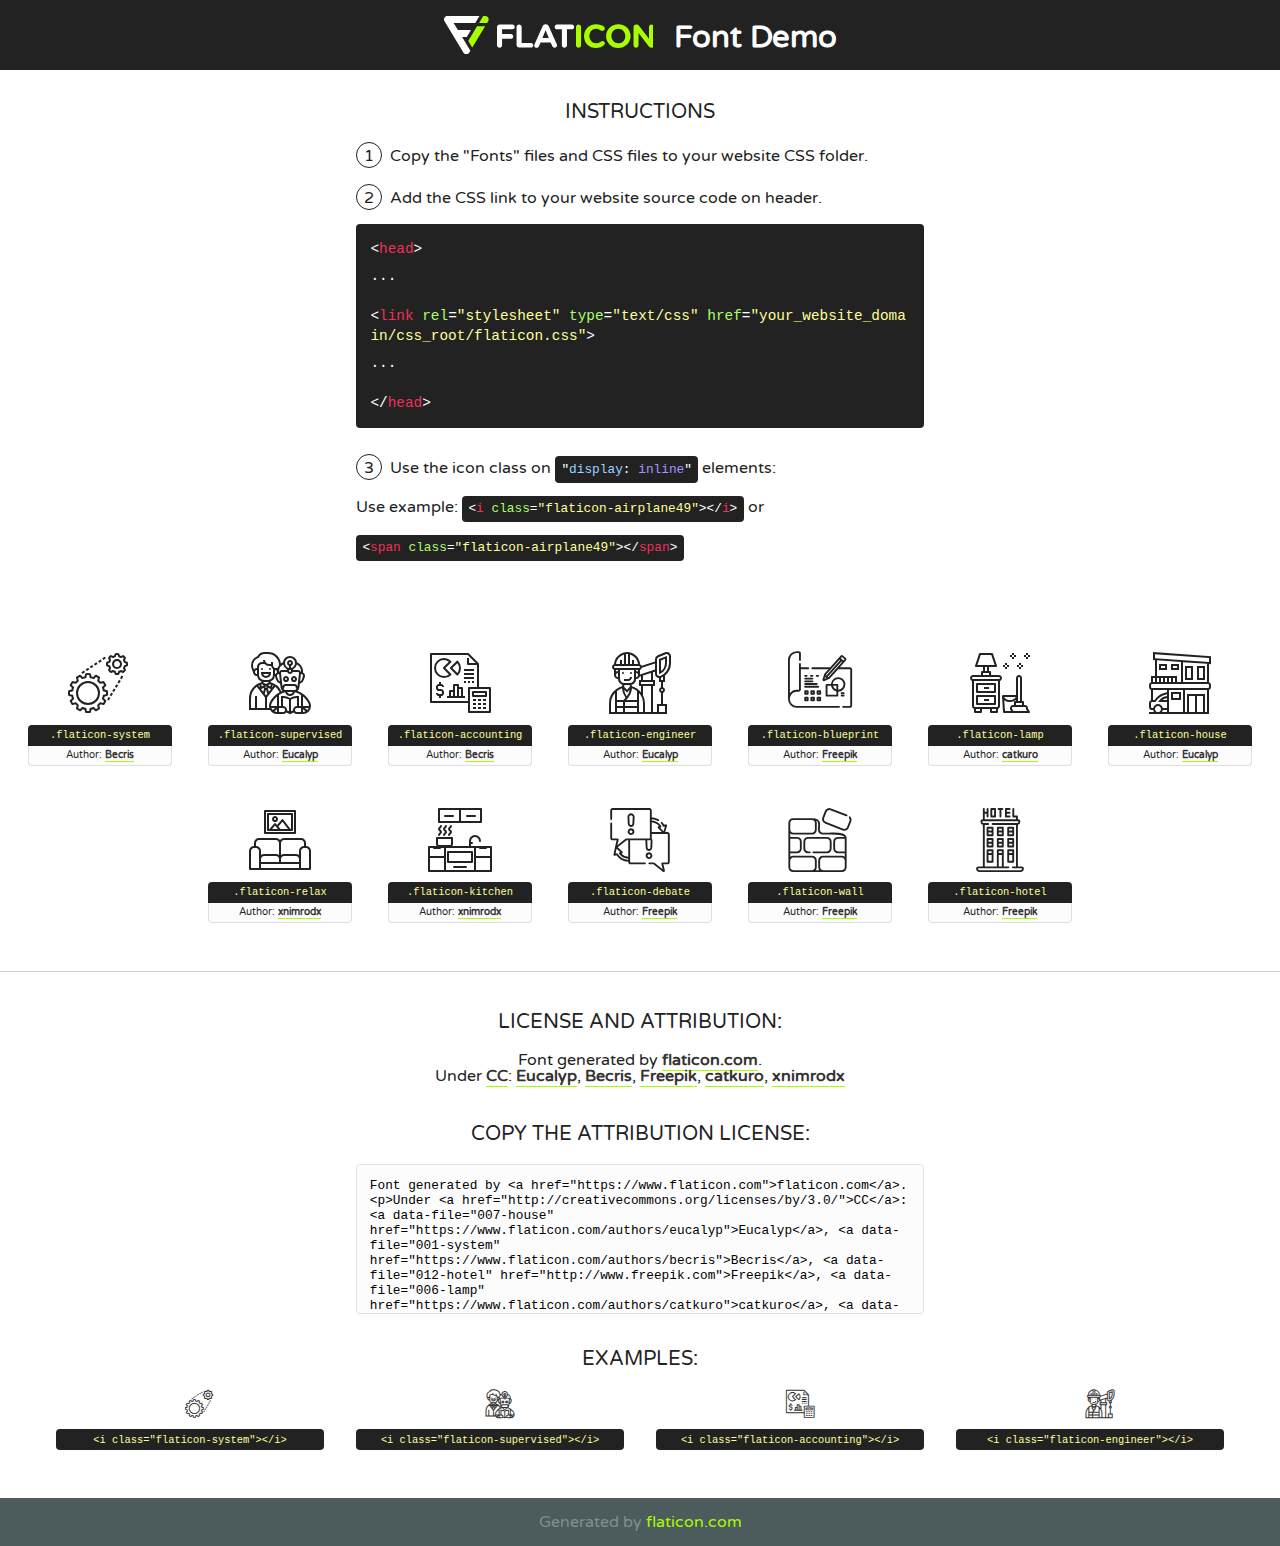
<file: fonts/flaticon/font/flaticon.html>
<!DOCTYPE html>
<!--
  Flaticon icon font: Flaticon
  Creation date: 15/07/2020 11:15
-->
<html>
<!DOCTYPE html>
<html>

<head>
    <title>Flaticon WebFont</title>
    <link href="http://fonts.googleapis.com/css?family=Varela+Round" rel="stylesheet" type="text/css" />
    <link rel="stylesheet" type="text/css" href="flaticon.css">
    <meta charset="UTF-8">
    <style>
    html, body, div, span, applet, object, iframe,
    h1, h2, h3, h4, h5, h6, p, blockquote, pre,
    a, abbr, acronym, address, big, cite, code,
    del, dfn, em, img, ins, kbd, q, s, samp,
    small, strike, strong, sub, sup, tt, var,
    b, u, i, center,
    dl, dt, dd, ol, ul, li,
    fieldset, form, label, legend,
    table, caption, tbody, tfoot, thead, tr, th, td,
    article, aside, canvas, details, embed, 
    figure, figcaption, footer, header, hgroup, 
    menu, nav, output, ruby, section, summary,
    time, mark, audio, video {
        margin: 0;
        padding: 0;
        border: 0;
        font-size: 100%;
        font: inherit;
        vertical-align: baseline;
    }
    /* HTML5 display-role reset for older browsers */
    article, aside, details, figcaption, figure, 
    footer, header, hgroup, menu, nav, section {
        display: block;
    }
    body {
        line-height: 1;
    }
    ol, ul {
        list-style: none;
    }
    blockquote, q {
        quotes: none;
    }
    blockquote:before, blockquote:after,
    q:before, q:after {
        content: '';
        content: none;
    }
    table {
        border-collapse: collapse;
        border-spacing: 0;
    }
    body {
        font-family: 'Varela Round', Helvetica, Arial, sans-serif;
        font-size: 16px;
        color: #222;
    }
    a {
        color: #333;
        border-bottom: 1px solid #a9fd00;
        font-weight: bold;
        text-decoration: none;
    }
    * {
        -moz-box-sizing: border-box;
        -webkit-box-sizing: border-box;
        box-sizing: border-box;
        margin: 0;
        padding: 0;
    }
    [class^="flaticon-"]:before, [class*=" flaticon-"]:before, [class^="flaticon-"]:after, [class*=" flaticon-"]:after {
        font-family: Flaticon;
        font-size: 30px;
        font-style: normal;
        margin-left: 20px;
        color: #333;
    }
    .wrapper {
        max-width: 600px;
        margin: auto;
        padding: 0 1em;
    }
    .title {
        font-size: 1.25em;
        text-align: center;
        margin-bottom: 1em;
        text-transform: uppercase;
    }
    header {
        text-align: center;
        background-color: #222;
        color: #fff;
        padding: 1em;
    }
    header .logo {
        width: 210px;
        height: 38px;
        display: inline-block;
        vertical-align: middle;
        margin-right: 1em;
        border: none;
    }
    header strong {
        font-size: 1.95em;
        font-weight: bold;
        vertical-align: middle;
        margin-top: 5px;
        display: inline-block;
    }
    .demo {
        margin: 2em auto;
        line-height: 1.25em;
    }
    .demo ul li {
        margin-bottom: 1em;
    }
    .demo ul li .num {
        color: #222;
        border-radius: 20px;
        display: inline-block;
        width: 26px;
        padding: 3px;
        height: 26px;
        text-align: center;
        margin-right: 0.5em;
        border: 1px solid #222;
    }
    .demo ul li code {
        background-color: #222;
        border-radius: 4px;
        padding: 0.25em 0.5em;
        display: inline-block;
        color: #fff;
        font-family: Consolas,Monaco,Lucida Console,Liberation Mono,DejaVu Sans Mono,Bitstream Vera Sans Mono,Courier New, monospace;
        font-weight: lighter;
        margin-top: 1em;
        font-size: 0.8em;
        word-break: break-all;
    }
    .demo ul li code.big {
        padding: 1em;
        font-size: 0.9em;
    }
    .demo ul li code .red {
        color: #EF3159;
    }
    .demo ul li code .green {
        color: #ACFF65;
    }
    .demo ul li code .yellow {
        color: #FFFF99;
    }
    .demo ul li code .blue {
        color: #99D3FF;
    }
    .demo ul li code .purple {
        color: #A295FF;
    }
    .demo ul li code .dots {
        margin-top: 0.5em;
        display: block;
    }
    #glyphs {
        border-bottom: 1px solid #ccc;
        padding: 2em 0;
        text-align: center;
    }
    .glyph {
        display: inline-block;
        width: 9em;
        margin: 1em;
        text-align: center;
        vertical-align: top;
        background: #FFF;
    }
    .glyph .glyph-icon {
        padding: 10px;
        display: block;
        font-family:"Flaticon";
        font-size: 64px;
        line-height: 1;
    }
    .glyph .glyph-icon:before {
        font-size: 64px;
        color: #222;
        margin-left: 0;
    }
    .class-name {
        font-size: 0.65em;
        background-color: #222;
        color: #fff;
        border-radius: 4px 4px 0 0;
        padding: 0.5em;
        color: #FFFF99;
        font-family: Consolas,Monaco,Lucida Console,Liberation Mono,DejaVu Sans Mono,Bitstream Vera Sans Mono,Courier New, monospace;
    }
    .author-name {
        font-size: 0.6em;
        background-color: #fcfcfd;
        border: 1px solid #DEDEE4;
        border-top: 0;
        border-radius: 0 0 4px 4px;
        padding: 0.5em;
    }
    .class-name:last-child {
        font-size: 10px;
        color:#888;
    }
    .class-name:last-child a {
        font-size: 10px;
        color:#555;
    }
    .class-name:last-child a:hover {
        color:#a9fd00;
    }
    .glyph > input {
        display: block;
        width: 100px;
        margin: 5px auto;
        text-align: center;
        font-size: 12px;
        cursor: text;
    }
    .glyph > input.icon-input {
        font-family:"Flaticon";
        font-size: 16px;
        margin-bottom: 10px;
    }
    .attribution .title {
        margin-top: 2em;
    }
    .attribution textarea {
        background-color: #fcfcfd;
        padding: 1em;
        border: none;
        box-shadow: none;
        border: 1px solid #DEDEE4;
        border-radius: 4px;
        resize: none;
        width: 100%;
        height: 150px;
        font-size: 0.8em;
        font-family: Consolas,Monaco,Lucida Console,Liberation Mono,DejaVu Sans Mono,Bitstream Vera Sans Mono,Courier New, monospace;
        -webkit-appearance: none;
    }
    .iconsuse {
        margin: 2em auto;
        text-align: center;
        max-width: 1200px;
    }
    .iconsuse:after {
        content: '';
        display: table;
        clear: both;
    }
    .iconsuse .image {
        float: left;
        width: 25%;
        padding: 0 1em;
    }
    .iconsuse .image p {
        margin-bottom: 1em;
    }
    .iconsuse .image span {
        display: block;
        font-size: 0.65em;
        background-color: #222;
        color: #fff;
        border-radius: 4px;
        padding: 0.5em;
        color: #FFFF99;
        margin-top: 1em;
        font-family: Consolas,Monaco,Lucida Console,Liberation Mono,DejaVu Sans Mono,Bitstream Vera Sans Mono,Courier New, monospace;
    }
    #footer {
        text-align: center;
        background-color: #4C5B5C;
        color: #7c9192;
        padding: 1em;
    }
    #footer a {
        border: none;
        color: #a9fd00;
        font-weight: normal;
    }
    @media (max-width: 960px) {
        .iconsuse .image {
            width: 50%;
        }
    }
    @media (max-width: 560px) {
        .iconsuse .image {
            width: 100%;
        }
    }
    </style>
</head>

<body class="characters-off">

    <header>
        <a href="https://www.flaticon.com" target="_blank" class="logo">
            <svg version="1.1" xmlns="http://www.w3.org/2000/svg" xmlns:xlink="http://www.w3.org/1999/xlink" xmlns:a="http://ns.adobe.com/AdobeSVGViewerExtensions/3.0/" viewBox="0 0 560.875 102.036" enable-background="new 0 0 560.875 102.036" xml:space="preserve">
                <defs>
                </defs>
                <g>
                    <g class="letters">
                        <path fill="#ffffff" d="M141.596,29.675c0-3.777,2.985-6.767,6.764-6.767h34.438c3.426,0,6.15,2.728,6.15,6.15
                        c0,3.43-2.724,6.149-6.15,6.149h-27.674v13.091h23.719c3.429,0,6.151,2.724,6.151,6.15c0,3.43-2.723,6.149-6.151,6.149h-23.719
                        v17.574c0,3.773-2.986,6.761-6.764,6.761c-3.779,0-6.764-2.989-6.764-6.761V29.675z"></path>
                        <path fill="#ffffff" d="M193.844,29.149c0-3.781,2.985-6.767,6.764-6.767c3.776,0,6.763,2.985,6.763,6.767v42.957h25.039
                        c3.426,0,6.149,2.726,6.149,6.153c0,3.425-2.723,6.15-6.149,6.15h-31.802c-3.779,0-6.764-2.986-6.764-6.768V29.149z"></path>
                        <path fill="#ffffff" d="M241.891,75.71l21.438-48.407c1.492-3.341,4.215-5.357,7.906-5.357h0.792
                        c3.686,0,6.323,2.017,7.815,5.357l21.439,48.407c0.436,0.967,0.701,1.845,0.701,2.723c0,3.602-2.809,6.501-6.414,6.501
                        c-3.161,0-5.269-1.845-6.499-4.655l-4.132-9.661h-27.059l-4.301,10.102c-1.144,2.631-3.426,4.214-6.237,4.214
                        c-3.517,0-6.24-2.81-6.24-6.325C241.1,77.64,241.451,76.677,241.891,75.71z M279.932,58.666l-8.521-20.297l-8.526,20.297H279.932
                        z"></path>
                        <path fill="#ffffff" d="M314.864,35.387H301.86c-3.429,0-6.239-2.813-6.239-6.238c0-3.429,2.811-6.24,6.239-6.24h39.533
                        c3.426,0,6.237,2.811,6.237,6.24c0,3.425-2.811,6.238-6.237,6.238h-13.001v42.785c0,3.773-2.99,6.761-6.764,6.761
                        c-3.779,0-6.764-2.989-6.764-6.761V35.387z"></path>
                        <path fill="#A9FD00" d="M352.615,29.149c0-3.781,2.985-6.767,6.767-6.767c3.774,0,6.761,2.985,6.761,6.767v49.024
                        c0,3.773-2.987,6.761-6.761,6.761c-3.781,0-6.767-2.989-6.767-6.761V29.149z"></path>
                        <path fill="#A9FD00" d="M374.132,53.836v-0.179c0-17.481,13.178-31.801,32.065-31.801c9.22,0,15.459,2.458,20.557,6.238
                        c1.402,1.054,2.637,2.985,2.637,5.357c0,3.692-2.985,6.59-6.681,6.59c-1.845,0-3.071-0.702-4.044-1.319
                        c-3.776-2.813-7.729-4.393-12.562-4.393c-10.364,0-17.831,8.611-17.831,19.154v0.173c0,10.542,7.291,19.329,17.831,19.329
                        c5.715,0,9.492-1.756,13.359-4.834c1.049-0.874,2.458-1.491,4.039-1.491c3.429,0,6.325,2.813,6.325,6.236
                        c0,2.106-1.056,3.78-2.282,4.834c-5.539,4.834-12.036,7.733-21.878,7.733C387.572,85.464,374.132,71.493,374.132,53.836z"></path>
                        <path fill="#A9FD00" d="M433.009,53.836v-0.179c0-17.481,13.79-31.801,32.766-31.801c18.981,0,32.592,14.143,32.592,31.628v0.173
                        c0,17.483-13.785,31.807-32.769,31.807C446.625,85.464,433.009,71.32,433.009,53.836z M484.224,53.836v-0.179
                        c0-10.539-7.725-19.326-18.626-19.326c-10.893,0-18.449,8.611-18.449,19.154v0.173c0,10.542,7.73,19.329,18.626,19.329
                        C476.676,72.986,484.224,64.378,484.224,53.836z"></path>
                        <path fill="#A9FD00" d="M506.233,29.321c0-3.774,2.99-6.763,6.767-6.763h1.401c3.252,0,5.183,1.583,7.029,3.953l26.093,34.265
                        V29.059c0-3.692,2.99-6.677,6.681-6.677c3.683,0,6.671,2.985,6.671,6.677v48.934c0,3.78-2.987,6.765-6.764,6.765h-0.436
                        c-3.257,0-5.188-1.581-7.034-3.953l-27.056-35.492v32.944c0,3.687-2.985,6.676-6.678,6.676c-3.683,0-6.673-2.989-6.673-6.676
                        V29.321z"></path>
                    </g>
                    <g class="insignia">
                        <path fill="#ffffff" d="M48.372,56.137h12.517l11.156-18.537H37.186L25.688,18.539h57.825L94.668,0H9.271
                        C5.925,0,2.842,1.801,1.198,4.716c-1.644,2.907-1.593,6.482,0.134,9.343l50.38,83.501c1.678,2.781,4.689,4.476,7.938,4.476
                        c3.246,0,6.257-1.695,7.935-4.476l2.898-4.804L48.372,56.137z"></path>
                        <g class="i">
                            <path fill="#A9FD00" d="M93.575,18.539h0.031v0.004l21.652,0.004l2.705-4.488c1.727-2.861,1.778-6.436,0.133-9.343
                            C116.454,1.801,113.371,0,110.026,0h-5.294L93.575,18.539z"></path>
                            <polygon fill="#A9FD00" points="88.291,27.356 64.725,66.486 75.519,84.404 109.942,27.356"></polygon>
                        </g>
                    </g>
                </g>
            </svg>
        </a>
        <strong>Font Demo</strong>
    </header>


    <section class="demo wrapper">

        <p class="title">Instructions</p>

        <ul>
            <li>
                <span class="num">1</span>Copy the "Fonts" files and CSS files to your website CSS folder.
            </li>
            <li>
                <span class="num">2</span>Add the CSS link to your website source code on header.
                <code class="big">
                    &lt;<span class="red">head</span>&gt;
                    <br/><span class="dots">...</span>
                    <br/>&lt;<span class="red">link</span> <span class="green">rel</span>=<span class="yellow">"stylesheet"</span> <span class="green">type</span>=<span class="yellow">"text/css"</span> <span class="green">href</span>=<span class="yellow">"your_website_domain/css_root/flaticon.css"</span>&gt;
                    <br/><span class="dots">...</span>
                    <br/>&lt;/<span class="red">head</span>&gt;
                </code>
            </li>

            <li>
                <p>
                    <span class="num">3</span>Use the icon class on <code>"<span class="blue">display</span>:<span class="purple"> inline</span>"</code> elements:
                    <br />
                    Use example: <code>&lt;<span class="red">i</span> <span class="green">class</span>=<span class="yellow">&quot;flaticon-airplane49&quot;</span>&gt;&lt;/<span class="red">i</span>&gt;</code> or <code>&lt;<span class="red">span</span> <span class="green">class</span>=<span class="yellow">&quot;flaticon-airplane49&quot;</span>&gt;&lt;/<span class="red">span</span>&gt;</code>
            </li>
        </ul>

    </section>




   <section id="glyphs">          
    
      
        <div class="glyph"><div class="glyph-icon flaticon-system"></div>
            <div class="class-name">.flaticon-system</div>
            <div class="author-name">Author: <a data-file="001-system" href="https://www.flaticon.com/authors/becris">Becris</a> </div> 
        </div>        
        
        <div class="glyph"><div class="glyph-icon flaticon-supervised"></div>
            <div class="class-name">.flaticon-supervised</div>
            <div class="author-name">Author: <a data-file="002-supervised" href="https://www.flaticon.com/authors/eucalyp">Eucalyp</a> </div> 
        </div>        
        
        <div class="glyph"><div class="glyph-icon flaticon-accounting"></div>
            <div class="class-name">.flaticon-accounting</div>
            <div class="author-name">Author: <a data-file="003-accounting" href="https://www.flaticon.com/authors/becris">Becris</a> </div> 
        </div>        
        
        <div class="glyph"><div class="glyph-icon flaticon-engineer"></div>
            <div class="class-name">.flaticon-engineer</div>
            <div class="author-name">Author: <a data-file="004-engineer" href="https://www.flaticon.com/authors/eucalyp">Eucalyp</a> </div> 
        </div>        
        
        <div class="glyph"><div class="glyph-icon flaticon-blueprint"></div>
            <div class="class-name">.flaticon-blueprint</div>
            <div class="author-name">Author: <a data-file="005-blueprint" href="http://www.freepik.com">Freepik</a> </div> 
        </div>        
        
        <div class="glyph"><div class="glyph-icon flaticon-lamp"></div>
            <div class="class-name">.flaticon-lamp</div>
            <div class="author-name">Author: <a data-file="006-lamp" href="https://www.flaticon.com/authors/catkuro">catkuro</a> </div> 
        </div>        
        
        <div class="glyph"><div class="glyph-icon flaticon-house"></div>
            <div class="class-name">.flaticon-house</div>
            <div class="author-name">Author: <a data-file="007-house" href="https://www.flaticon.com/authors/eucalyp">Eucalyp</a> </div> 
        </div>        
        
        <div class="glyph"><div class="glyph-icon flaticon-relax"></div>
            <div class="class-name">.flaticon-relax</div>
            <div class="author-name">Author: <a data-file="008-relax" href="https://www.flaticon.com/authors/xnimrodx">xnimrodx</a> </div> 
        </div>        
        
        <div class="glyph"><div class="glyph-icon flaticon-kitchen"></div>
            <div class="class-name">.flaticon-kitchen</div>
            <div class="author-name">Author: <a data-file="009-kitchen" href="https://www.flaticon.com/authors/xnimrodx">xnimrodx</a> </div> 
        </div>        
        
        <div class="glyph"><div class="glyph-icon flaticon-debate"></div>
            <div class="class-name">.flaticon-debate</div>
            <div class="author-name">Author: <a data-file="010-debate" href="http://www.freepik.com">Freepik</a> </div> 
        </div>        
        
        <div class="glyph"><div class="glyph-icon flaticon-wall"></div>
            <div class="class-name">.flaticon-wall</div>
            <div class="author-name">Author: <a data-file="011-wall" href="http://www.freepik.com">Freepik</a> </div> 
        </div>        
        
        <div class="glyph"><div class="glyph-icon flaticon-hotel"></div>
            <div class="class-name">.flaticon-hotel</div>
            <div class="author-name">Author: <a data-file="012-hotel" href="http://www.freepik.com">Freepik</a> </div> 
        </div>        
        

    </section>



    <section class="attribution wrapper"   style="text-align:center;">

      <div class="title">License and attribution:</div><div class="attrDiv">Font generated by <a href="https://www.flaticon.com">flaticon.com</a>. <div><p>Under <a href="http://creativecommons.org/licenses/by/3.0/">CC</a>: <a data-file="007-house" href="https://www.flaticon.com/authors/eucalyp">Eucalyp</a>, <a data-file="001-system" href="https://www.flaticon.com/authors/becris">Becris</a>, <a data-file="012-hotel" href="http://www.freepik.com">Freepik</a>, <a data-file="006-lamp" href="https://www.flaticon.com/authors/catkuro">catkuro</a>, <a data-file="009-kitchen" href="https://www.flaticon.com/authors/xnimrodx">xnimrodx</a></p>  </div>
      </div>
      <div class="title">Copy the Attribution License:</div>

    <textarea onclick="this.focus();this.select();">Font generated by &lt;a href=&quot;https://www.flaticon.com&quot;&gt;flaticon.com&lt;/a&gt;. <p>Under <a href="http://creativecommons.org/licenses/by/3.0/">CC</a>: <a data-file="007-house" href="https://www.flaticon.com/authors/eucalyp">Eucalyp</a>, <a data-file="001-system" href="https://www.flaticon.com/authors/becris">Becris</a>, <a data-file="012-hotel" href="http://www.freepik.com">Freepik</a>, <a data-file="006-lamp" href="https://www.flaticon.com/authors/catkuro">catkuro</a>, <a data-file="009-kitchen" href="https://www.flaticon.com/authors/xnimrodx">xnimrodx</a></p>  
     </textarea>

    </section>

    <section class="iconsuse">

          <div class="title">Examples:</div>            
             
            <div class="image">
                <p>
                    <i class="glyph-icon flaticon-system"></i> 
                    <span>&lt;i class=&quot;flaticon-system&quot;&gt;&lt;/i&gt;</span>
                </p>
            </div>
            
            <div class="image">
                <p>
                    <i class="glyph-icon flaticon-supervised"></i> 
                    <span>&lt;i class=&quot;flaticon-supervised&quot;&gt;&lt;/i&gt;</span>
                </p>
            </div>
            
            <div class="image">
                <p>
                    <i class="glyph-icon flaticon-accounting"></i> 
                    <span>&lt;i class=&quot;flaticon-accounting&quot;&gt;&lt;/i&gt;</span>
                </p>
            </div>
            
            <div class="image">
                <p>
                    <i class="glyph-icon flaticon-engineer"></i> 
                    <span>&lt;i class=&quot;flaticon-engineer&quot;&gt;&lt;/i&gt;</span>
                </p>
            </div>
                       
        </div>
                            
    </section>

<div id="footer">
    <div>Generated by <a href="https://www.flaticon.com">flaticon.com</a>
    </div>
</div>



</body>
</html>
</file>
<file: fonts/flaticon/font/flaticon.css>
/*
  	Flaticon icon font: Flaticon
  	Creation date: 15/07/2020 11:15
  	*/

@font-face {
  font-family: "Flaticon";
  src: url("./Flaticon.eot");
  src: url("./Flaticon.eot?#iefix") format("embedded-opentype"),
       url("./Flaticon.woff2") format("woff2"),
       url("./Flaticon.woff") format("woff"),
       url("./Flaticon.ttf") format("truetype"),
       url("./Flaticon.svg#Flaticon") format("svg");
  font-weight: normal;
  font-style: normal;
}

@media screen and (-webkit-min-device-pixel-ratio:0) {
  @font-face {
    font-family: "Flaticon";
    src: url("./Flaticon.svg#Flaticon") format("svg");
  }
}

[class^="flaticon-"]:before, [class*=" flaticon-"]:before,
[class^="flaticon-"]:after, [class*=" flaticon-"]:after {   
  font-family: Flaticon;
        font-size: 20px;
font-style: normal;
margin-left: 20px;
}

.flaticon-system:before { content: "\f100"; }
.flaticon-supervised:before { content: "\f101"; }
.flaticon-accounting:before { content: "\f102"; }
.flaticon-engineer:before { content: "\f103"; }
.flaticon-blueprint:before { content: "\f104"; }
.flaticon-lamp:before { content: "\f105"; }
.flaticon-house:before { content: "\f106"; }
.flaticon-relax:before { content: "\f107"; }
.flaticon-kitchen:before { content: "\f108"; }
.flaticon-debate:before { content: "\f109"; }
.flaticon-wall:before { content: "\f10a"; }
.flaticon-hotel:before { content: "\f10b"; }
</file>
